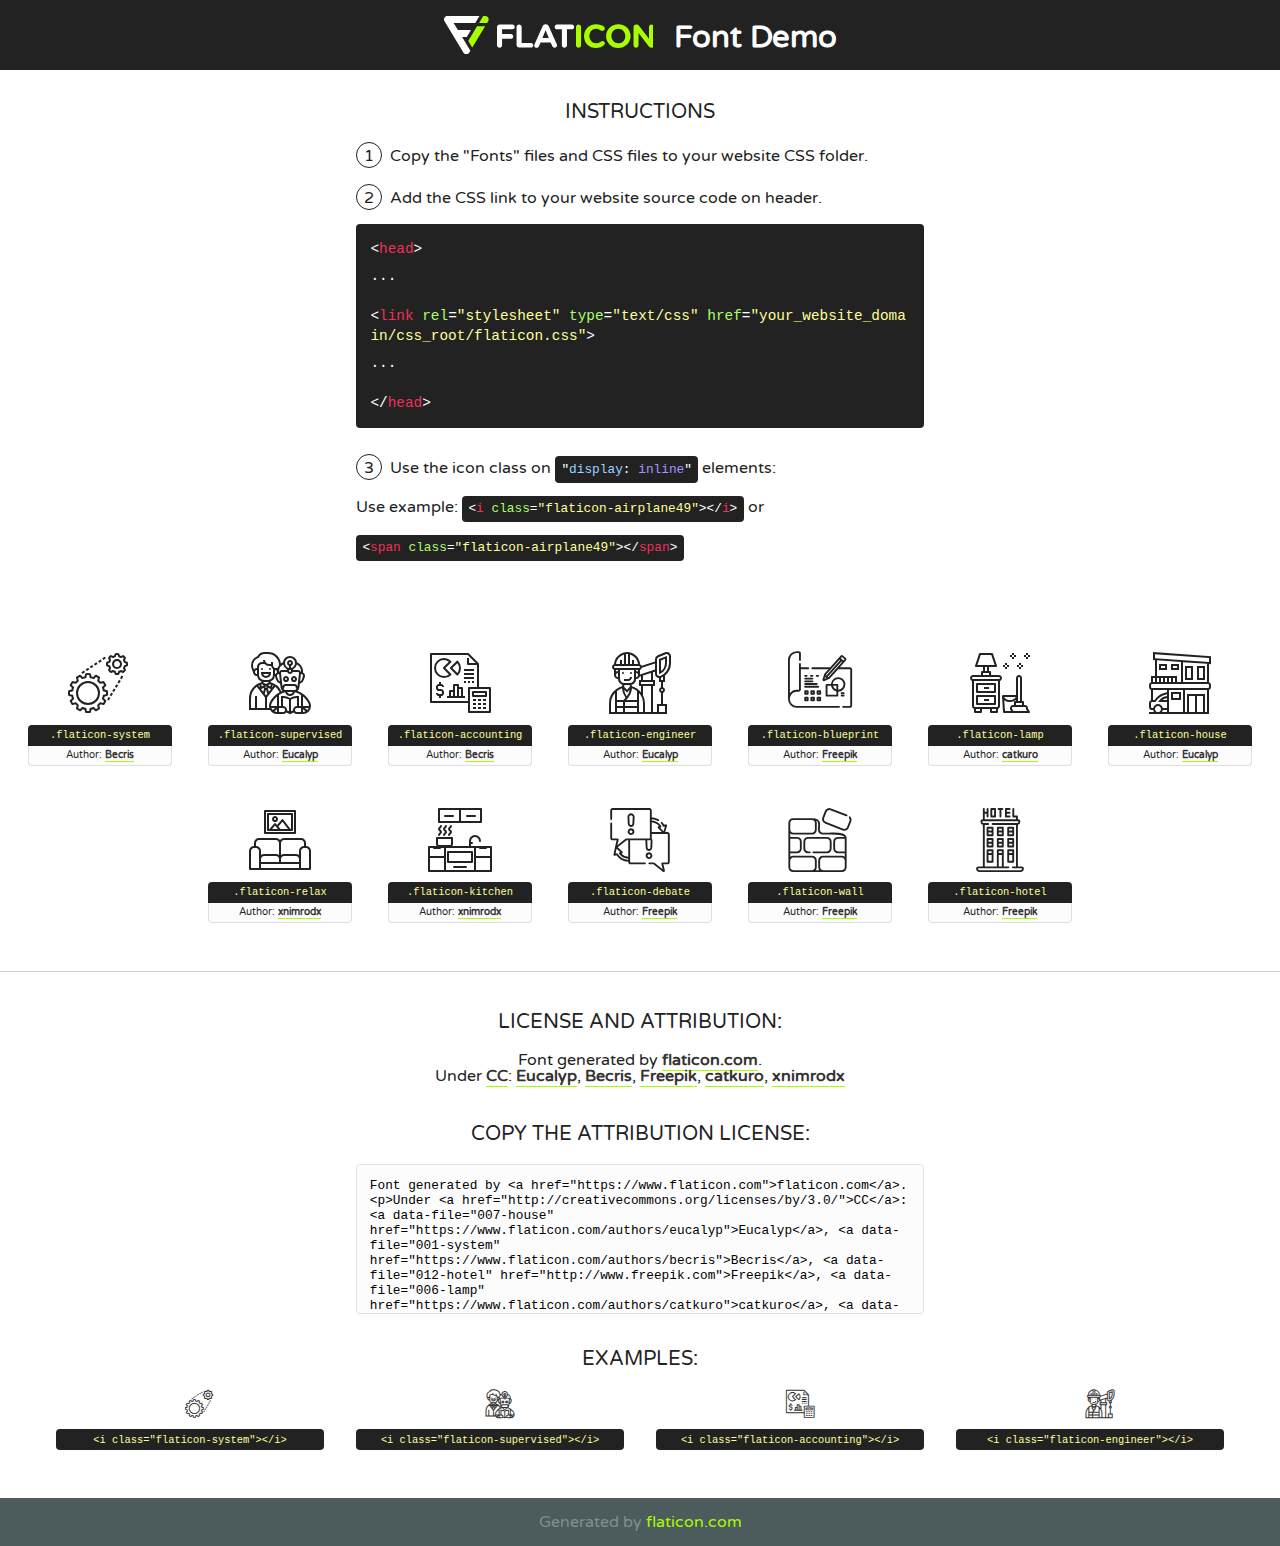
<file: fonts/flaticon/font/flaticon.html>
<!DOCTYPE html>
<!--
  Flaticon icon font: Flaticon
  Creation date: 15/07/2020 11:15
-->
<html>
<!DOCTYPE html>
<html>

<head>
    <title>Flaticon WebFont</title>
    <link href="http://fonts.googleapis.com/css?family=Varela+Round" rel="stylesheet" type="text/css" />
    <link rel="stylesheet" type="text/css" href="flaticon.css">
    <meta charset="UTF-8">
    <style>
    html, body, div, span, applet, object, iframe,
    h1, h2, h3, h4, h5, h6, p, blockquote, pre,
    a, abbr, acronym, address, big, cite, code,
    del, dfn, em, img, ins, kbd, q, s, samp,
    small, strike, strong, sub, sup, tt, var,
    b, u, i, center,
    dl, dt, dd, ol, ul, li,
    fieldset, form, label, legend,
    table, caption, tbody, tfoot, thead, tr, th, td,
    article, aside, canvas, details, embed, 
    figure, figcaption, footer, header, hgroup, 
    menu, nav, output, ruby, section, summary,
    time, mark, audio, video {
        margin: 0;
        padding: 0;
        border: 0;
        font-size: 100%;
        font: inherit;
        vertical-align: baseline;
    }
    /* HTML5 display-role reset for older browsers */
    article, aside, details, figcaption, figure, 
    footer, header, hgroup, menu, nav, section {
        display: block;
    }
    body {
        line-height: 1;
    }
    ol, ul {
        list-style: none;
    }
    blockquote, q {
        quotes: none;
    }
    blockquote:before, blockquote:after,
    q:before, q:after {
        content: '';
        content: none;
    }
    table {
        border-collapse: collapse;
        border-spacing: 0;
    }
    body {
        font-family: 'Varela Round', Helvetica, Arial, sans-serif;
        font-size: 16px;
        color: #222;
    }
    a {
        color: #333;
        border-bottom: 1px solid #a9fd00;
        font-weight: bold;
        text-decoration: none;
    }
    * {
        -moz-box-sizing: border-box;
        -webkit-box-sizing: border-box;
        box-sizing: border-box;
        margin: 0;
        padding: 0;
    }
    [class^="flaticon-"]:before, [class*=" flaticon-"]:before, [class^="flaticon-"]:after, [class*=" flaticon-"]:after {
        font-family: Flaticon;
        font-size: 30px;
        font-style: normal;
        margin-left: 20px;
        color: #333;
    }
    .wrapper {
        max-width: 600px;
        margin: auto;
        padding: 0 1em;
    }
    .title {
        font-size: 1.25em;
        text-align: center;
        margin-bottom: 1em;
        text-transform: uppercase;
    }
    header {
        text-align: center;
        background-color: #222;
        color: #fff;
        padding: 1em;
    }
    header .logo {
        width: 210px;
        height: 38px;
        display: inline-block;
        vertical-align: middle;
        margin-right: 1em;
        border: none;
    }
    header strong {
        font-size: 1.95em;
        font-weight: bold;
        vertical-align: middle;
        margin-top: 5px;
        display: inline-block;
    }
    .demo {
        margin: 2em auto;
        line-height: 1.25em;
    }
    .demo ul li {
        margin-bottom: 1em;
    }
    .demo ul li .num {
        color: #222;
        border-radius: 20px;
        display: inline-block;
        width: 26px;
        padding: 3px;
        height: 26px;
        text-align: center;
        margin-right: 0.5em;
        border: 1px solid #222;
    }
    .demo ul li code {
        background-color: #222;
        border-radius: 4px;
        padding: 0.25em 0.5em;
        display: inline-block;
        color: #fff;
        font-family: Consolas,Monaco,Lucida Console,Liberation Mono,DejaVu Sans Mono,Bitstream Vera Sans Mono,Courier New, monospace;
        font-weight: lighter;
        margin-top: 1em;
        font-size: 0.8em;
        word-break: break-all;
    }
    .demo ul li code.big {
        padding: 1em;
        font-size: 0.9em;
    }
    .demo ul li code .red {
        color: #EF3159;
    }
    .demo ul li code .green {
        color: #ACFF65;
    }
    .demo ul li code .yellow {
        color: #FFFF99;
    }
    .demo ul li code .blue {
        color: #99D3FF;
    }
    .demo ul li code .purple {
        color: #A295FF;
    }
    .demo ul li code .dots {
        margin-top: 0.5em;
        display: block;
    }
    #glyphs {
        border-bottom: 1px solid #ccc;
        padding: 2em 0;
        text-align: center;
    }
    .glyph {
        display: inline-block;
        width: 9em;
        margin: 1em;
        text-align: center;
        vertical-align: top;
        background: #FFF;
    }
    .glyph .glyph-icon {
        padding: 10px;
        display: block;
        font-family:"Flaticon";
        font-size: 64px;
        line-height: 1;
    }
    .glyph .glyph-icon:before {
        font-size: 64px;
        color: #222;
        margin-left: 0;
    }
    .class-name {
        font-size: 0.65em;
        background-color: #222;
        color: #fff;
        border-radius: 4px 4px 0 0;
        padding: 0.5em;
        color: #FFFF99;
        font-family: Consolas,Monaco,Lucida Console,Liberation Mono,DejaVu Sans Mono,Bitstream Vera Sans Mono,Courier New, monospace;
    }
    .author-name {
        font-size: 0.6em;
        background-color: #fcfcfd;
        border: 1px solid #DEDEE4;
        border-top: 0;
        border-radius: 0 0 4px 4px;
        padding: 0.5em;
    }
    .class-name:last-child {
        font-size: 10px;
        color:#888;
    }
    .class-name:last-child a {
        font-size: 10px;
        color:#555;
    }
    .class-name:last-child a:hover {
        color:#a9fd00;
    }
    .glyph > input {
        display: block;
        width: 100px;
        margin: 5px auto;
        text-align: center;
        font-size: 12px;
        cursor: text;
    }
    .glyph > input.icon-input {
        font-family:"Flaticon";
        font-size: 16px;
        margin-bottom: 10px;
    }
    .attribution .title {
        margin-top: 2em;
    }
    .attribution textarea {
        background-color: #fcfcfd;
        padding: 1em;
        border: none;
        box-shadow: none;
        border: 1px solid #DEDEE4;
        border-radius: 4px;
        resize: none;
        width: 100%;
        height: 150px;
        font-size: 0.8em;
        font-family: Consolas,Monaco,Lucida Console,Liberation Mono,DejaVu Sans Mono,Bitstream Vera Sans Mono,Courier New, monospace;
        -webkit-appearance: none;
    }
    .iconsuse {
        margin: 2em auto;
        text-align: center;
        max-width: 1200px;
    }
    .iconsuse:after {
        content: '';
        display: table;
        clear: both;
    }
    .iconsuse .image {
        float: left;
        width: 25%;
        padding: 0 1em;
    }
    .iconsuse .image p {
        margin-bottom: 1em;
    }
    .iconsuse .image span {
        display: block;
        font-size: 0.65em;
        background-color: #222;
        color: #fff;
        border-radius: 4px;
        padding: 0.5em;
        color: #FFFF99;
        margin-top: 1em;
        font-family: Consolas,Monaco,Lucida Console,Liberation Mono,DejaVu Sans Mono,Bitstream Vera Sans Mono,Courier New, monospace;
    }
    #footer {
        text-align: center;
        background-color: #4C5B5C;
        color: #7c9192;
        padding: 1em;
    }
    #footer a {
        border: none;
        color: #a9fd00;
        font-weight: normal;
    }
    @media (max-width: 960px) {
        .iconsuse .image {
            width: 50%;
        }
    }
    @media (max-width: 560px) {
        .iconsuse .image {
            width: 100%;
        }
    }
    </style>
</head>

<body class="characters-off">

    <header>
        <a href="https://www.flaticon.com" target="_blank" class="logo">
            <svg version="1.1" xmlns="http://www.w3.org/2000/svg" xmlns:xlink="http://www.w3.org/1999/xlink" xmlns:a="http://ns.adobe.com/AdobeSVGViewerExtensions/3.0/" viewBox="0 0 560.875 102.036" enable-background="new 0 0 560.875 102.036" xml:space="preserve">
                <defs>
                </defs>
                <g>
                    <g class="letters">
                        <path fill="#ffffff" d="M141.596,29.675c0-3.777,2.985-6.767,6.764-6.767h34.438c3.426,0,6.15,2.728,6.15,6.15
                        c0,3.43-2.724,6.149-6.15,6.149h-27.674v13.091h23.719c3.429,0,6.151,2.724,6.151,6.15c0,3.43-2.723,6.149-6.151,6.149h-23.719
                        v17.574c0,3.773-2.986,6.761-6.764,6.761c-3.779,0-6.764-2.989-6.764-6.761V29.675z"></path>
                        <path fill="#ffffff" d="M193.844,29.149c0-3.781,2.985-6.767,6.764-6.767c3.776,0,6.763,2.985,6.763,6.767v42.957h25.039
                        c3.426,0,6.149,2.726,6.149,6.153c0,3.425-2.723,6.15-6.149,6.15h-31.802c-3.779,0-6.764-2.986-6.764-6.768V29.149z"></path>
                        <path fill="#ffffff" d="M241.891,75.71l21.438-48.407c1.492-3.341,4.215-5.357,7.906-5.357h0.792
                        c3.686,0,6.323,2.017,7.815,5.357l21.439,48.407c0.436,0.967,0.701,1.845,0.701,2.723c0,3.602-2.809,6.501-6.414,6.501
                        c-3.161,0-5.269-1.845-6.499-4.655l-4.132-9.661h-27.059l-4.301,10.102c-1.144,2.631-3.426,4.214-6.237,4.214
                        c-3.517,0-6.24-2.81-6.24-6.325C241.1,77.64,241.451,76.677,241.891,75.71z M279.932,58.666l-8.521-20.297l-8.526,20.297H279.932
                        z"></path>
                        <path fill="#ffffff" d="M314.864,35.387H301.86c-3.429,0-6.239-2.813-6.239-6.238c0-3.429,2.811-6.24,6.239-6.24h39.533
                        c3.426,0,6.237,2.811,6.237,6.24c0,3.425-2.811,6.238-6.237,6.238h-13.001v42.785c0,3.773-2.99,6.761-6.764,6.761
                        c-3.779,0-6.764-2.989-6.764-6.761V35.387z"></path>
                        <path fill="#A9FD00" d="M352.615,29.149c0-3.781,2.985-6.767,6.767-6.767c3.774,0,6.761,2.985,6.761,6.767v49.024
                        c0,3.773-2.987,6.761-6.761,6.761c-3.781,0-6.767-2.989-6.767-6.761V29.149z"></path>
                        <path fill="#A9FD00" d="M374.132,53.836v-0.179c0-17.481,13.178-31.801,32.065-31.801c9.22,0,15.459,2.458,20.557,6.238
                        c1.402,1.054,2.637,2.985,2.637,5.357c0,3.692-2.985,6.59-6.681,6.59c-1.845,0-3.071-0.702-4.044-1.319
                        c-3.776-2.813-7.729-4.393-12.562-4.393c-10.364,0-17.831,8.611-17.831,19.154v0.173c0,10.542,7.291,19.329,17.831,19.329
                        c5.715,0,9.492-1.756,13.359-4.834c1.049-0.874,2.458-1.491,4.039-1.491c3.429,0,6.325,2.813,6.325,6.236
                        c0,2.106-1.056,3.78-2.282,4.834c-5.539,4.834-12.036,7.733-21.878,7.733C387.572,85.464,374.132,71.493,374.132,53.836z"></path>
                        <path fill="#A9FD00" d="M433.009,53.836v-0.179c0-17.481,13.79-31.801,32.766-31.801c18.981,0,32.592,14.143,32.592,31.628v0.173
                        c0,17.483-13.785,31.807-32.769,31.807C446.625,85.464,433.009,71.32,433.009,53.836z M484.224,53.836v-0.179
                        c0-10.539-7.725-19.326-18.626-19.326c-10.893,0-18.449,8.611-18.449,19.154v0.173c0,10.542,7.73,19.329,18.626,19.329
                        C476.676,72.986,484.224,64.378,484.224,53.836z"></path>
                        <path fill="#A9FD00" d="M506.233,29.321c0-3.774,2.99-6.763,6.767-6.763h1.401c3.252,0,5.183,1.583,7.029,3.953l26.093,34.265
                        V29.059c0-3.692,2.99-6.677,6.681-6.677c3.683,0,6.671,2.985,6.671,6.677v48.934c0,3.78-2.987,6.765-6.764,6.765h-0.436
                        c-3.257,0-5.188-1.581-7.034-3.953l-27.056-35.492v32.944c0,3.687-2.985,6.676-6.678,6.676c-3.683,0-6.673-2.989-6.673-6.676
                        V29.321z"></path>
                    </g>
                    <g class="insignia">
                        <path fill="#ffffff" d="M48.372,56.137h12.517l11.156-18.537H37.186L25.688,18.539h57.825L94.668,0H9.271
                        C5.925,0,2.842,1.801,1.198,4.716c-1.644,2.907-1.593,6.482,0.134,9.343l50.38,83.501c1.678,2.781,4.689,4.476,7.938,4.476
                        c3.246,0,6.257-1.695,7.935-4.476l2.898-4.804L48.372,56.137z"></path>
                        <g class="i">
                            <path fill="#A9FD00" d="M93.575,18.539h0.031v0.004l21.652,0.004l2.705-4.488c1.727-2.861,1.778-6.436,0.133-9.343
                            C116.454,1.801,113.371,0,110.026,0h-5.294L93.575,18.539z"></path>
                            <polygon fill="#A9FD00" points="88.291,27.356 64.725,66.486 75.519,84.404 109.942,27.356"></polygon>
                        </g>
                    </g>
                </g>
            </svg>
        </a>
        <strong>Font Demo</strong>
    </header>


    <section class="demo wrapper">

        <p class="title">Instructions</p>

        <ul>
            <li>
                <span class="num">1</span>Copy the "Fonts" files and CSS files to your website CSS folder.
            </li>
            <li>
                <span class="num">2</span>Add the CSS link to your website source code on header.
                <code class="big">
                    &lt;<span class="red">head</span>&gt;
                    <br/><span class="dots">...</span>
                    <br/>&lt;<span class="red">link</span> <span class="green">rel</span>=<span class="yellow">"stylesheet"</span> <span class="green">type</span>=<span class="yellow">"text/css"</span> <span class="green">href</span>=<span class="yellow">"your_website_domain/css_root/flaticon.css"</span>&gt;
                    <br/><span class="dots">...</span>
                    <br/>&lt;/<span class="red">head</span>&gt;
                </code>
            </li>

            <li>
                <p>
                    <span class="num">3</span>Use the icon class on <code>"<span class="blue">display</span>:<span class="purple"> inline</span>"</code> elements:
                    <br />
                    Use example: <code>&lt;<span class="red">i</span> <span class="green">class</span>=<span class="yellow">&quot;flaticon-airplane49&quot;</span>&gt;&lt;/<span class="red">i</span>&gt;</code> or <code>&lt;<span class="red">span</span> <span class="green">class</span>=<span class="yellow">&quot;flaticon-airplane49&quot;</span>&gt;&lt;/<span class="red">span</span>&gt;</code>
            </li>
        </ul>

    </section>




   <section id="glyphs">          
    
      
        <div class="glyph"><div class="glyph-icon flaticon-system"></div>
            <div class="class-name">.flaticon-system</div>
            <div class="author-name">Author: <a data-file="001-system" href="https://www.flaticon.com/authors/becris">Becris</a> </div> 
        </div>        
        
        <div class="glyph"><div class="glyph-icon flaticon-supervised"></div>
            <div class="class-name">.flaticon-supervised</div>
            <div class="author-name">Author: <a data-file="002-supervised" href="https://www.flaticon.com/authors/eucalyp">Eucalyp</a> </div> 
        </div>        
        
        <div class="glyph"><div class="glyph-icon flaticon-accounting"></div>
            <div class="class-name">.flaticon-accounting</div>
            <div class="author-name">Author: <a data-file="003-accounting" href="https://www.flaticon.com/authors/becris">Becris</a> </div> 
        </div>        
        
        <div class="glyph"><div class="glyph-icon flaticon-engineer"></div>
            <div class="class-name">.flaticon-engineer</div>
            <div class="author-name">Author: <a data-file="004-engineer" href="https://www.flaticon.com/authors/eucalyp">Eucalyp</a> </div> 
        </div>        
        
        <div class="glyph"><div class="glyph-icon flaticon-blueprint"></div>
            <div class="class-name">.flaticon-blueprint</div>
            <div class="author-name">Author: <a data-file="005-blueprint" href="http://www.freepik.com">Freepik</a> </div> 
        </div>        
        
        <div class="glyph"><div class="glyph-icon flaticon-lamp"></div>
            <div class="class-name">.flaticon-lamp</div>
            <div class="author-name">Author: <a data-file="006-lamp" href="https://www.flaticon.com/authors/catkuro">catkuro</a> </div> 
        </div>        
        
        <div class="glyph"><div class="glyph-icon flaticon-house"></div>
            <div class="class-name">.flaticon-house</div>
            <div class="author-name">Author: <a data-file="007-house" href="https://www.flaticon.com/authors/eucalyp">Eucalyp</a> </div> 
        </div>        
        
        <div class="glyph"><div class="glyph-icon flaticon-relax"></div>
            <div class="class-name">.flaticon-relax</div>
            <div class="author-name">Author: <a data-file="008-relax" href="https://www.flaticon.com/authors/xnimrodx">xnimrodx</a> </div> 
        </div>        
        
        <div class="glyph"><div class="glyph-icon flaticon-kitchen"></div>
            <div class="class-name">.flaticon-kitchen</div>
            <div class="author-name">Author: <a data-file="009-kitchen" href="https://www.flaticon.com/authors/xnimrodx">xnimrodx</a> </div> 
        </div>        
        
        <div class="glyph"><div class="glyph-icon flaticon-debate"></div>
            <div class="class-name">.flaticon-debate</div>
            <div class="author-name">Author: <a data-file="010-debate" href="http://www.freepik.com">Freepik</a> </div> 
        </div>        
        
        <div class="glyph"><div class="glyph-icon flaticon-wall"></div>
            <div class="class-name">.flaticon-wall</div>
            <div class="author-name">Author: <a data-file="011-wall" href="http://www.freepik.com">Freepik</a> </div> 
        </div>        
        
        <div class="glyph"><div class="glyph-icon flaticon-hotel"></div>
            <div class="class-name">.flaticon-hotel</div>
            <div class="author-name">Author: <a data-file="012-hotel" href="http://www.freepik.com">Freepik</a> </div> 
        </div>        
        

    </section>



    <section class="attribution wrapper"   style="text-align:center;">

      <div class="title">License and attribution:</div><div class="attrDiv">Font generated by <a href="https://www.flaticon.com">flaticon.com</a>. <div><p>Under <a href="http://creativecommons.org/licenses/by/3.0/">CC</a>: <a data-file="007-house" href="https://www.flaticon.com/authors/eucalyp">Eucalyp</a>, <a data-file="001-system" href="https://www.flaticon.com/authors/becris">Becris</a>, <a data-file="012-hotel" href="http://www.freepik.com">Freepik</a>, <a data-file="006-lamp" href="https://www.flaticon.com/authors/catkuro">catkuro</a>, <a data-file="009-kitchen" href="https://www.flaticon.com/authors/xnimrodx">xnimrodx</a></p>  </div>
      </div>
      <div class="title">Copy the Attribution License:</div>

    <textarea onclick="this.focus();this.select();">Font generated by &lt;a href=&quot;https://www.flaticon.com&quot;&gt;flaticon.com&lt;/a&gt;. <p>Under <a href="http://creativecommons.org/licenses/by/3.0/">CC</a>: <a data-file="007-house" href="https://www.flaticon.com/authors/eucalyp">Eucalyp</a>, <a data-file="001-system" href="https://www.flaticon.com/authors/becris">Becris</a>, <a data-file="012-hotel" href="http://www.freepik.com">Freepik</a>, <a data-file="006-lamp" href="https://www.flaticon.com/authors/catkuro">catkuro</a>, <a data-file="009-kitchen" href="https://www.flaticon.com/authors/xnimrodx">xnimrodx</a></p>  
     </textarea>

    </section>

    <section class="iconsuse">

          <div class="title">Examples:</div>            
             
            <div class="image">
                <p>
                    <i class="glyph-icon flaticon-system"></i> 
                    <span>&lt;i class=&quot;flaticon-system&quot;&gt;&lt;/i&gt;</span>
                </p>
            </div>
            
            <div class="image">
                <p>
                    <i class="glyph-icon flaticon-supervised"></i> 
                    <span>&lt;i class=&quot;flaticon-supervised&quot;&gt;&lt;/i&gt;</span>
                </p>
            </div>
            
            <div class="image">
                <p>
                    <i class="glyph-icon flaticon-accounting"></i> 
                    <span>&lt;i class=&quot;flaticon-accounting&quot;&gt;&lt;/i&gt;</span>
                </p>
            </div>
            
            <div class="image">
                <p>
                    <i class="glyph-icon flaticon-engineer"></i> 
                    <span>&lt;i class=&quot;flaticon-engineer&quot;&gt;&lt;/i&gt;</span>
                </p>
            </div>
                       
        </div>
                            
    </section>

<div id="footer">
    <div>Generated by <a href="https://www.flaticon.com">flaticon.com</a>
    </div>
</div>



</body>
</html>
</file>
<file: fonts/flaticon/font/flaticon.css>
/*
  	Flaticon icon font: Flaticon
  	Creation date: 15/07/2020 11:15
  	*/

@font-face {
  font-family: "Flaticon";
  src: url("./Flaticon.eot");
  src: url("./Flaticon.eot?#iefix") format("embedded-opentype"),
       url("./Flaticon.woff2") format("woff2"),
       url("./Flaticon.woff") format("woff"),
       url("./Flaticon.ttf") format("truetype"),
       url("./Flaticon.svg#Flaticon") format("svg");
  font-weight: normal;
  font-style: normal;
}

@media screen and (-webkit-min-device-pixel-ratio:0) {
  @font-face {
    font-family: "Flaticon";
    src: url("./Flaticon.svg#Flaticon") format("svg");
  }
}

[class^="flaticon-"]:before, [class*=" flaticon-"]:before,
[class^="flaticon-"]:after, [class*=" flaticon-"]:after {   
  font-family: Flaticon;
        font-size: 20px;
font-style: normal;
margin-left: 20px;
}

.flaticon-system:before { content: "\f100"; }
.flaticon-supervised:before { content: "\f101"; }
.flaticon-accounting:before { content: "\f102"; }
.flaticon-engineer:before { content: "\f103"; }
.flaticon-blueprint:before { content: "\f104"; }
.flaticon-lamp:before { content: "\f105"; }
.flaticon-house:before { content: "\f106"; }
.flaticon-relax:before { content: "\f107"; }
.flaticon-kitchen:before { content: "\f108"; }
.flaticon-debate:before { content: "\f109"; }
.flaticon-wall:before { content: "\f10a"; }
.flaticon-hotel:before { content: "\f10b"; }
</file>
